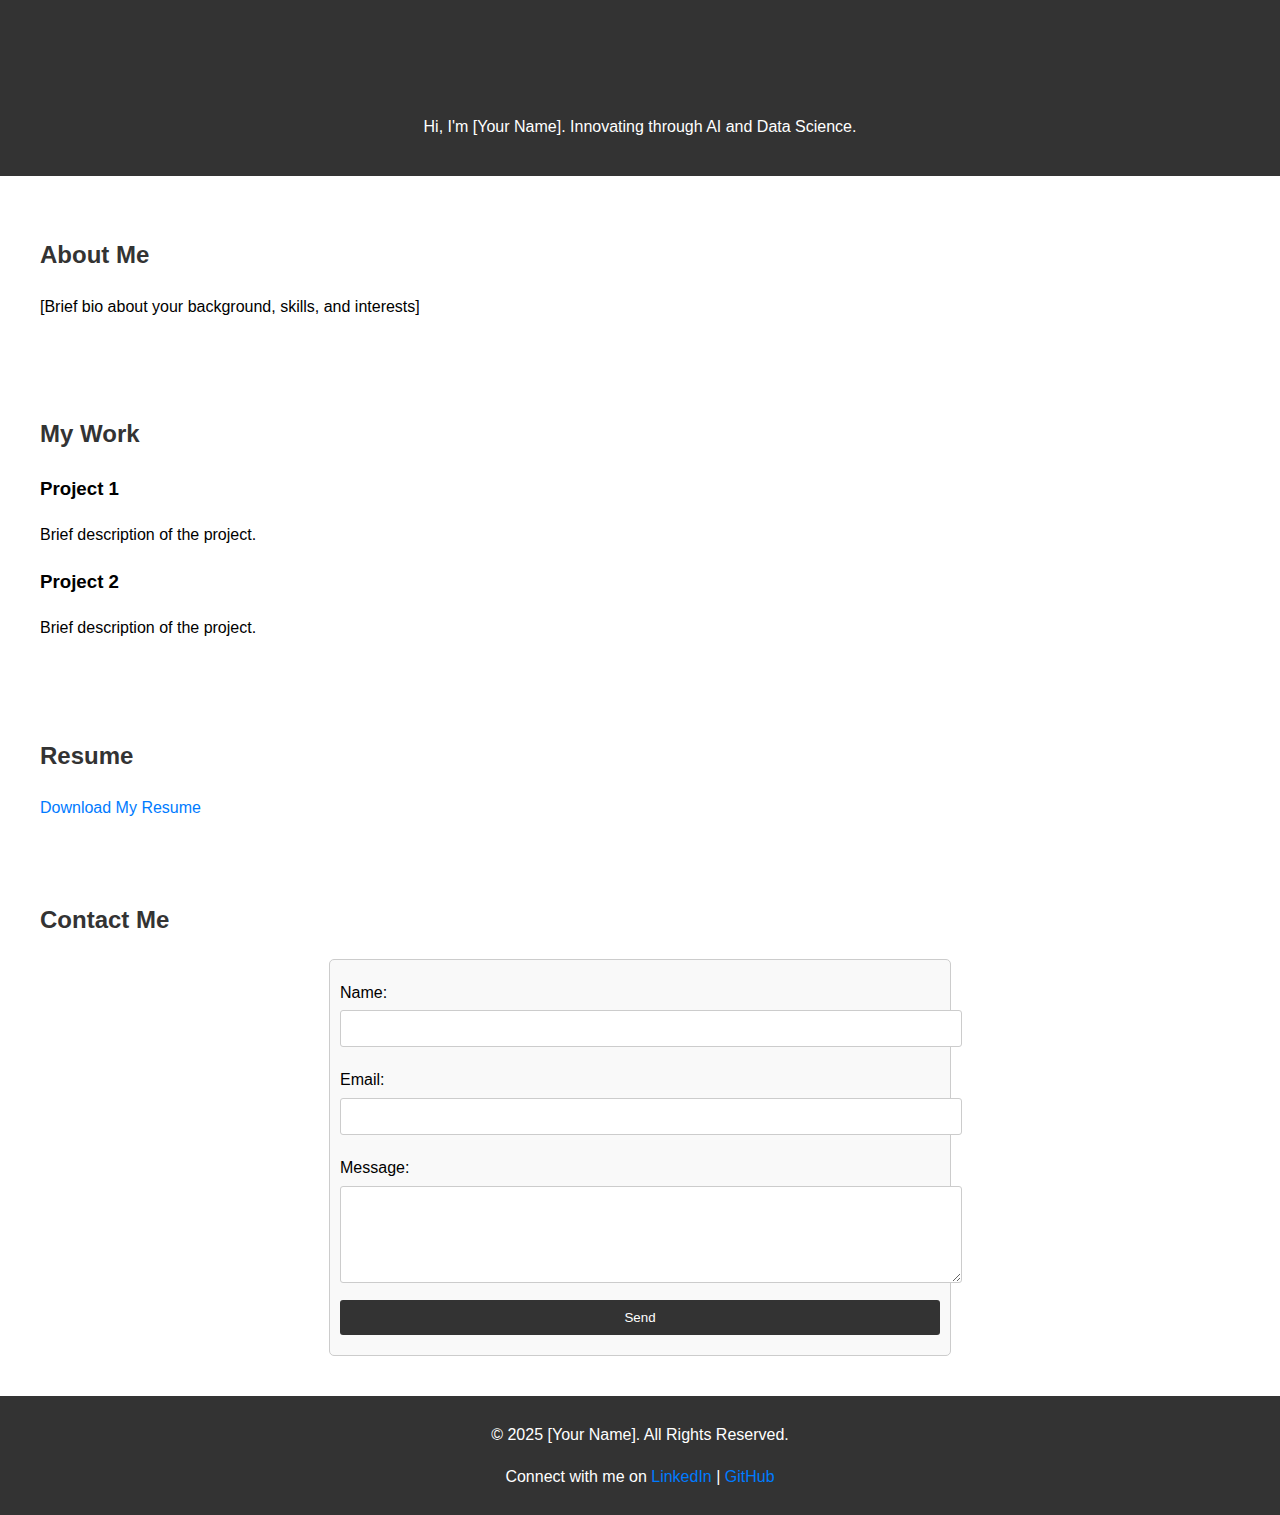
<file: index.html>
<!DOCTYPE html>
<html lang="en">
<head>
    <meta charset="UTF-8">
    <meta name="viewport" content="width=device-width, initial-scale=1.0">
    <title>Personal Portfolio</title>
    <link rel="stylesheet" href="styles.css">
</head>
<body>
    <!-- Home Section -->
    <header id="home">
        <h1>Welcome to My Portfolio</h1>
        <p>Hi, I'm [Your Name]. Innovating through AI and Data Science.</p>
    </header>

    <!-- About Section -->
    <section id="about">
        <h2>About Me</h2>
        <p>[Brief bio about your background, skills, and interests]</p>
    </section>

    <!-- Portfolio Section -->
    <section id="portfolio">
        <h2>My Work</h2>
        <div>
            <h3>Project 1</h3>
            <p>Brief description of the project.</p>
        </div>
        <div>
            <h3>Project 2</h3>
            <p>Brief description of the project.</p>
        </div>
        <!-- Add more projects as needed -->
    </section>

    <!-- Resume Section -->
    <section id="resume">
        <h2>Resume</h2>
        <a href="resume.pdf" target="_blank">Download My Resume</a>
    </section>

    <!-- Contact Section -->
    <section id="contact">
        <h2>Contact Me</h2>
        <form action="https://formspree.io/f/{your_form_id}" method="post">
            <label for="name">Name:</label>
            <input type="text" id="name" name="name" required>
            <label for="email">Email:</label>
            <input type="email" id="email" name="email" required>
            <label for="message">Message:</label>
            <textarea id="message" name="message" rows="5" required></textarea>
            <button type="submit">Send</button>
        </form>
    </section>

    <!-- Footer -->
    <footer>
        <p>&copy; 2025 [Your Name]. All Rights Reserved.</p>
        <p>Connect with me on <a href="#">LinkedIn</a> | <a href="#">GitHub</a></p>
    </footer>
</body>
</html>
</file>
<file: styles.css>
body {
    font-family: Arial, sans-serif;
    margin: 0;
    padding: 0;
    line-height: 1.6;
}
header {
    background: #333;
    color: #fff;
    padding: 20px;
    text-align: center;
}
section {
    padding: 20px;
    margin: 20px;
}
h1, h2 {
    color: #333;
}
form {
    max-width: 600px;
    margin: 0 auto;
    padding: 10px;
    border: 1px solid #ccc;
    border-radius: 5px;
    background: #f9f9f9;
}
form label {
    display: block;
    margin: 10px 0 5px;
}
form input, form textarea, form button {
    width: 100%;
    padding: 10px;
    margin-bottom: 10px;
    border: 1px solid #ccc;
    border-radius: 3px;
}
form button {
    background: #333;
    color: #fff;
    border: none;
    cursor: pointer;
}
form button:hover {
    background: #555;
}
footer {
    text-align: center;
    padding: 10px;
    background: #333;
    color: #fff;
}
a {
    color: #007BFF;
    text-decoration: none;
}
a:hover {
    text-decoration: underline;
}
</file>
